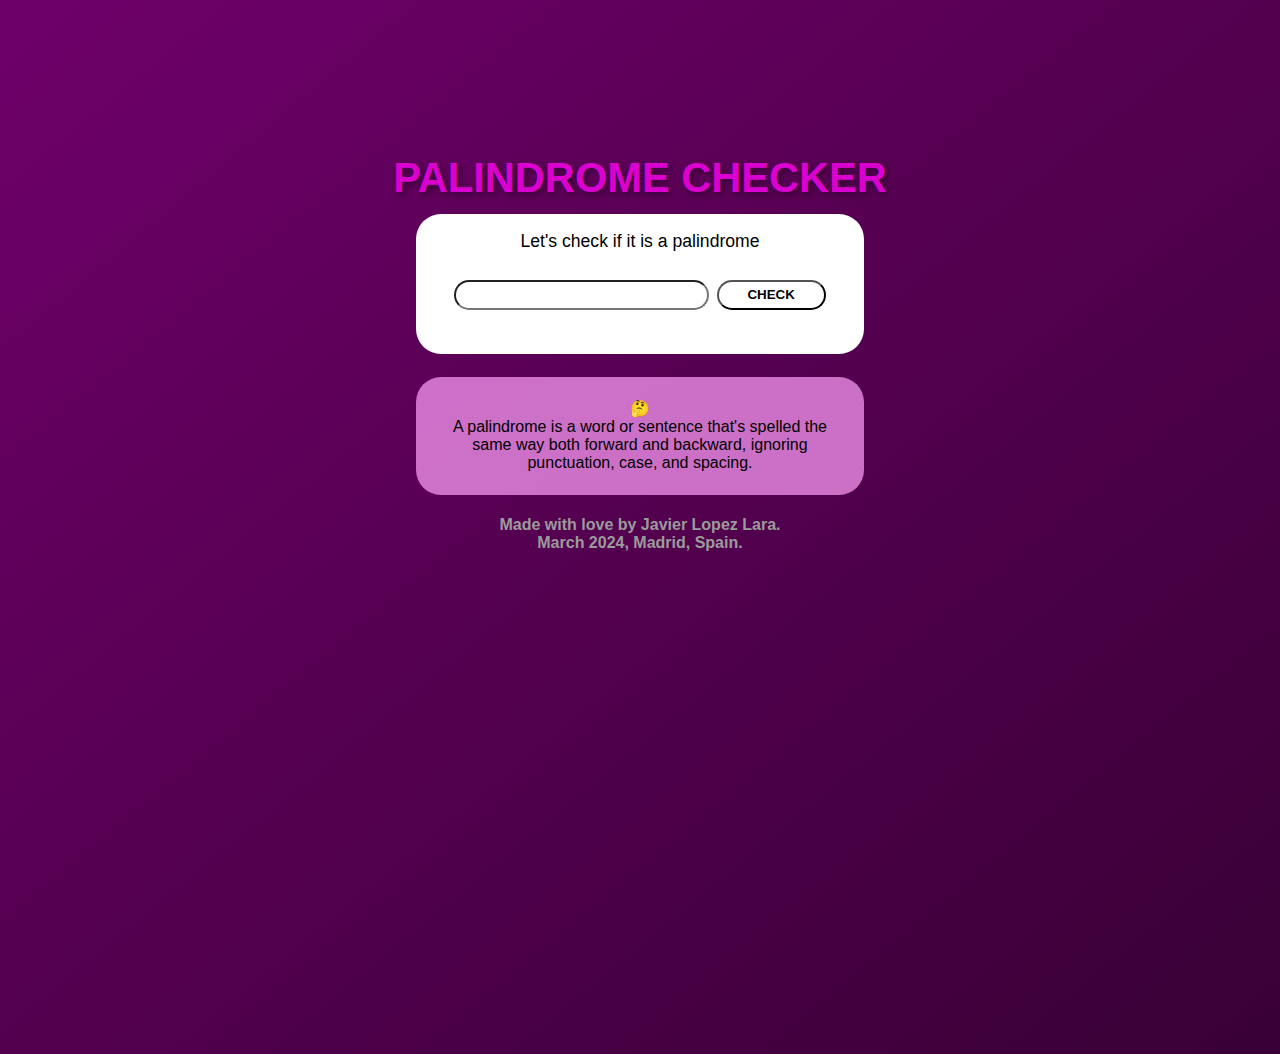
<file: index.html>
<!DOCTYPE html>
<html lang="en">
    <head>
        <meta charset="utf-8">
        <meta name="viewport" content="width=device-width, initial-scale=1.0">
        <link rel="stylesheet" href="./palindromeStyles.css">
        <title>Palindrome Checker</title>
    </head>
    <body>
        <header>
            <h1 class="h1-header">PALINDROME CHECKER</h1>
        </header>
        <main>
            <div class="main-container">
                <p class="instructions">Let's check if it is a palindrome</p>
                <div class="subMain-container">
                    <input id="text-input" class="palindrome-input" type="text"></input>
                    <button id="check-btn" class="check-button">CHECK</button>
                </div>
                <div id="result"></div>
            </div>
            <div class="footerMainContainer">
                <p>🤔<br>A palindrome is a word or sentence that's spelled the same way both forward and backward, ignoring punctuation, case, and spacing.</p>
            </div>
        </main>
        <script src="./palindromeScripts.js"></script>
    </body>
    <footer>
        <div class="footer">
            <p class="p-footer">Made with love by Javier Lopez Lara.<br>March 2024, Madrid, Spain.</p>
        </div>
    </footer>
</html>
</file>
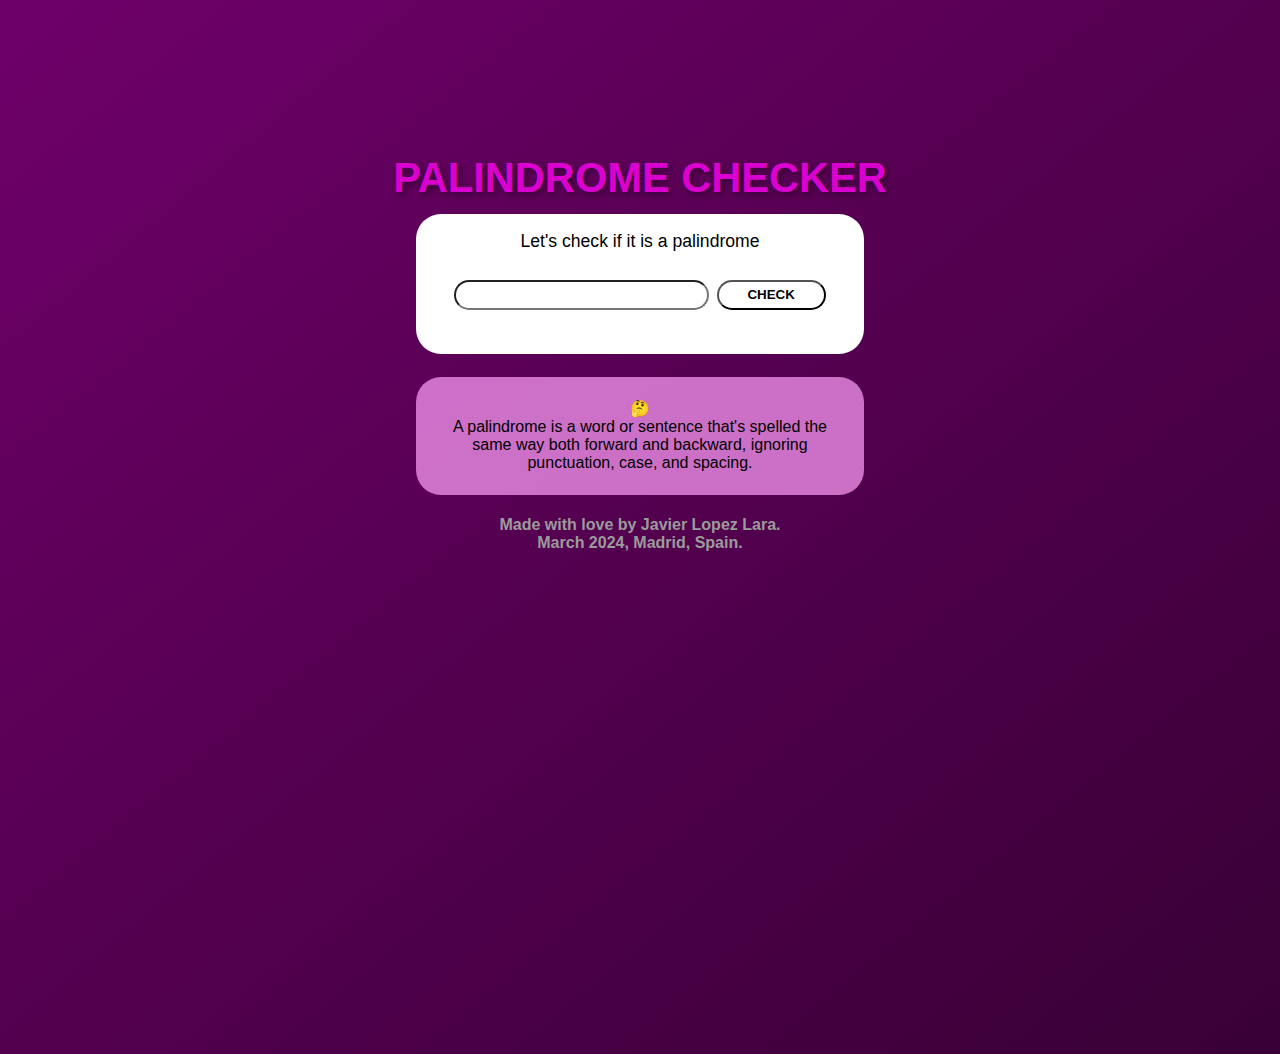
<file: palindrome.html>
<!DOCTYPE html>
<html lang="en">
    <head>
        <meta charset="utf-8">
        <meta name="viewport" content="width=device-width, initial-scale=1.0">
        <link rel="stylesheet" href="./palindromeStyles.css">
        <title>Palindrome Checker</title>
    </head>
    <body>
        <header>
            <h1 class="h1-header">PALINDROME CHECKER</h1>
        </header>
        <main>
            <div class="main-container">
                <p class="instructions">Let's check if it is a palindrome</p>
                <div class="subMain-container">
                    <input id="text-input" class="palindrome-input" type="text"></input>
                    <button id="check-btn" class="check-button">CHECK</button>
                </div>
                <div id="result"></div>
            </div>
            <div class="footerMainContainer">
                <p>🤔<br>A palindrome is a word or sentence that's spelled the same way both forward and backward, ignoring punctuation, case, and spacing.</p>
            </div>
        </main>
        <script src="./palindromeScripts.js"></script>
    </body>
    <footer>
        <div class="footer">
            <p class="p-footer">Made with love by Javier Lopez Lara.<br>March 2024, Madrid, Spain.</p>
        </div>
    </footer>
</html>
</file>
<file: palindromeStyles.css>
:root{ 
    --textColor1: #da00cf;
    --textcolor2: #380035;
    --colorWeight1: #9b9b9b;
}

* {
    margin: 0;
    padding: 0;
    box-sizing: border-box;
    font-family: 'Segoe UI', Tahoma, Geneva, Verdana, sans-serif;
}

body {
    background-image: linear-gradient(to bottom right, #6f006a, #380035);
    background-size: cover;
    height: 100vh;
    
}

header {
    display: flex;
    flex-direction: column;
    justify-content: center;
    align-items: center;
    width: 40%; 
    margin: 12% auto 0 auto;
    text-align: center;   
}

.h1-header{
    font-size: 2.6rem;
    color: var(--textColor1);
    text-shadow: 3px 3px 6px var(--textcolor2);
}

main {
    width: 35%; 
    margin: 1% auto; 
}

.main-container {
    display: flex;
    flex-direction: column;
    justify-content:space-evenly;
    align-items: center;
    background-color: white;
    border-radius: 25px;
    width: 100%;
    height: 140px;
    padding: 3%;
}

.subMain-container {
    display: flex;
    flex-direction: row;
    justify-content: center;
    align-items: center;
    width: 100%; 
    padding: 5%;
    text-align: center;  
}

.instructions {
    font-size: 1.1rem;
}

.palindrome-input {
    width: 70%;
    border-radius: 15px;
    margin: 1%;
    padding-left: 8px;
    height: 30px;
    background-color: white;
    color: var(--textColor1);
    font-size: 1.1rem;
    font-weight: bold;
}

.check-button {
    width: 30%;
    border-radius: 15px;
    margin: 1%;
    height: 30px;
    font-weight: bold;
    background-color: white;
}

.check-button:active {
    background-color: var(--textColor1);
}

.footerMainContainer {
    margin-top: 5%;
    padding: 5%;
    color: rgb(0, 0, 0);
    text-align: center;
    background-color: rgba(255, 160, 250, 0.7);
    border-radius: 25px;
}

.footer {
    display: flex;
    flex-direction: row;
    justify-content: space-evenly;
    align-items: center;
    margin: 10px auto;
    max-width: 70%;
    height: auto;
    border: none;
}

.p-footer {
    text-align: center;
    font-weight: bold;
    padding: 1%;
    color: var(--colorWeight1);
}

@media screen and (max-width:750px){
    header {
        width: 80%;
    }

    main {
        width: 80%;
    }
}
</file>
